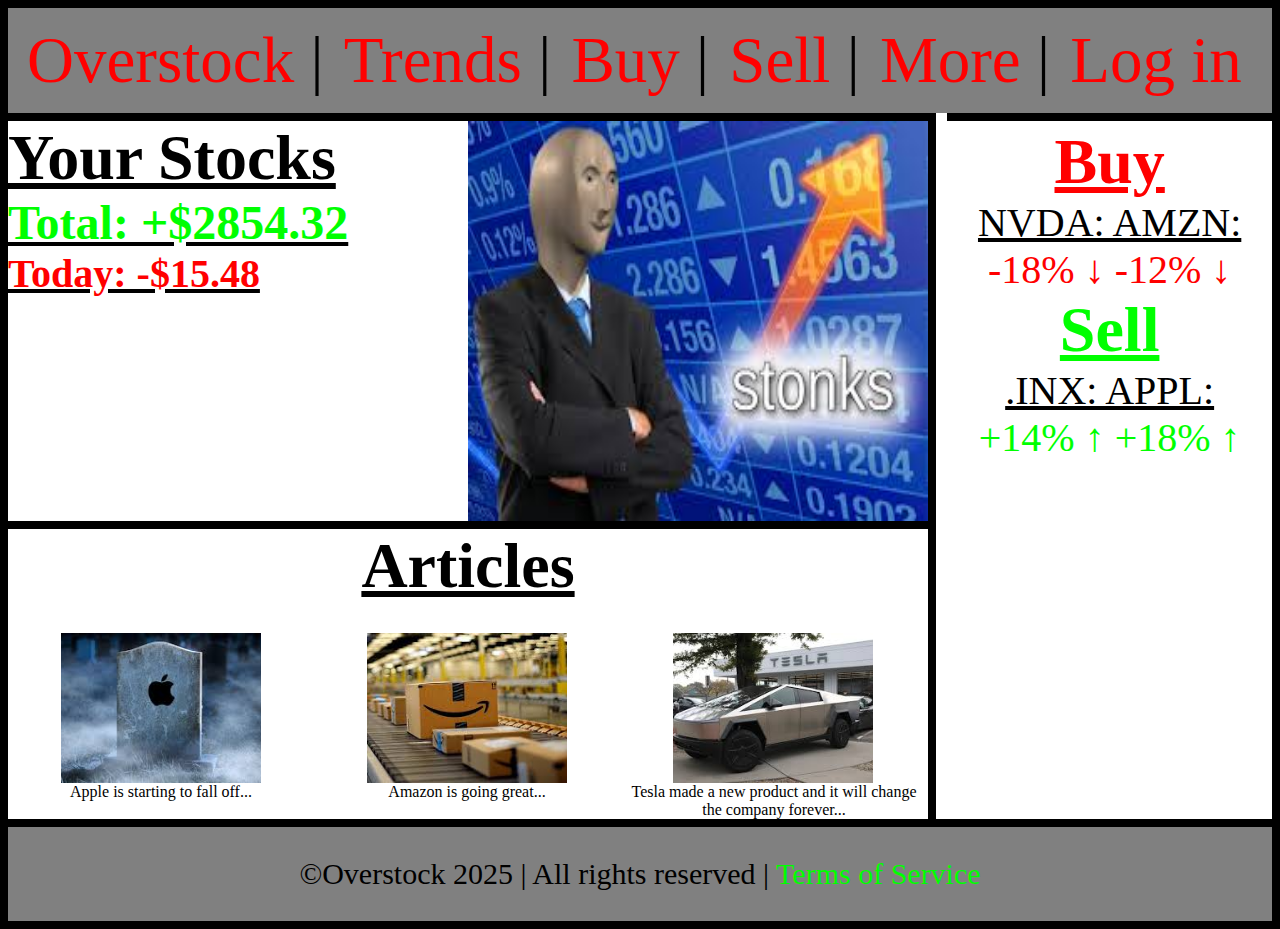
<file: Website Content/index.html>
<!DOCTYPE html>
<html lang="en">
    <body>
       <head>
         <!-- Carson Huff 27 -->
            <title>Overstock</title>
            <link rel="stylesheet" href="styles.css">
            <meta charset="utf-8">
            <script src="http://html5shiv.googlecode.com/svn/trunk/html5.js"></script>
       </head> 
       <header>
            <div class="nav">
               <nav>
                  <p><a href=index.html>Overstock</a></p>
                  <p class="border">|</p>
                  <p><a href=trends.html>Trends</a></p>
                  <p class="border">|</p>
                  <p><a href=buy.html>Buy</a></p>
                  <p class="border">|</p>
                  <p><a href=sell.html>Sell</a></p>
                  <p class="border">|</p>
                  <p><a href =more.html>More</a></p>
                  <p class="border">|</p>
                  <p><a href=log.html>Log in</a></p>
               </nav>
       </header>
       <aside>
         <h1 class="buy">Buy</h1>
         <p class="company">NVDA: AMZN:</p><p class="buylist">-18% &#8595; -12% &#8595;</p>
         <h1 class="sell">Sell</h1>
         <p class="company">.INX: APPL:</p><p class="selllist">+14% &#8593; +18% &#8593;</p>
      </aside>
       <div class="personal">
          <figure><h1 class="bold">Your Stocks</p><figcaption><p class="green"> Total: +$2854.32</p></figcaption><figcaption><p class="smallred">Today: -$15.48</p></figcaption></figure>
          <img class="stocks" src="images/Stonks.jpg">
       </div>
       <div class="articles">
         <h1 class="center">Articles</h1>
       </div>
       <div class="blogs">
         <a href="https://www.macworld.com/article/2537755/apple-has-discontinued-these-products-in-2024.html" target="_blank"><figure><img src="images/apple.jpg"></a><figcaption>Apple is starting to fall off...</figcaption></figure>
         <a href="https://www.thestreet.com/amazon/stock/amazon-stock-should-you-buy-in-november" target="_blank"><figure><img src="images/amazon.jpg"></a><figcaption>Amazon is going great...</figcaption></figure>
         <a href="https://www.npr.org/2025/02/24/nx-s1-5305269/tesla-state-department-elon-musk-trump" target="_blank"><figure><img src="images/tesla.jpg"></a><figcaption>Tesla made a new product and it will change the company forever...</figcaption></figure>
       </div>
       <footer>
         <p>&copy;Overstock 2025 | All rights reserved | <a href="https://en.wikipedia.org/wiki/Terms_of_service" target="_blank">Terms of Service</a></p>
       </footer>
    </body>
</html>
</file>
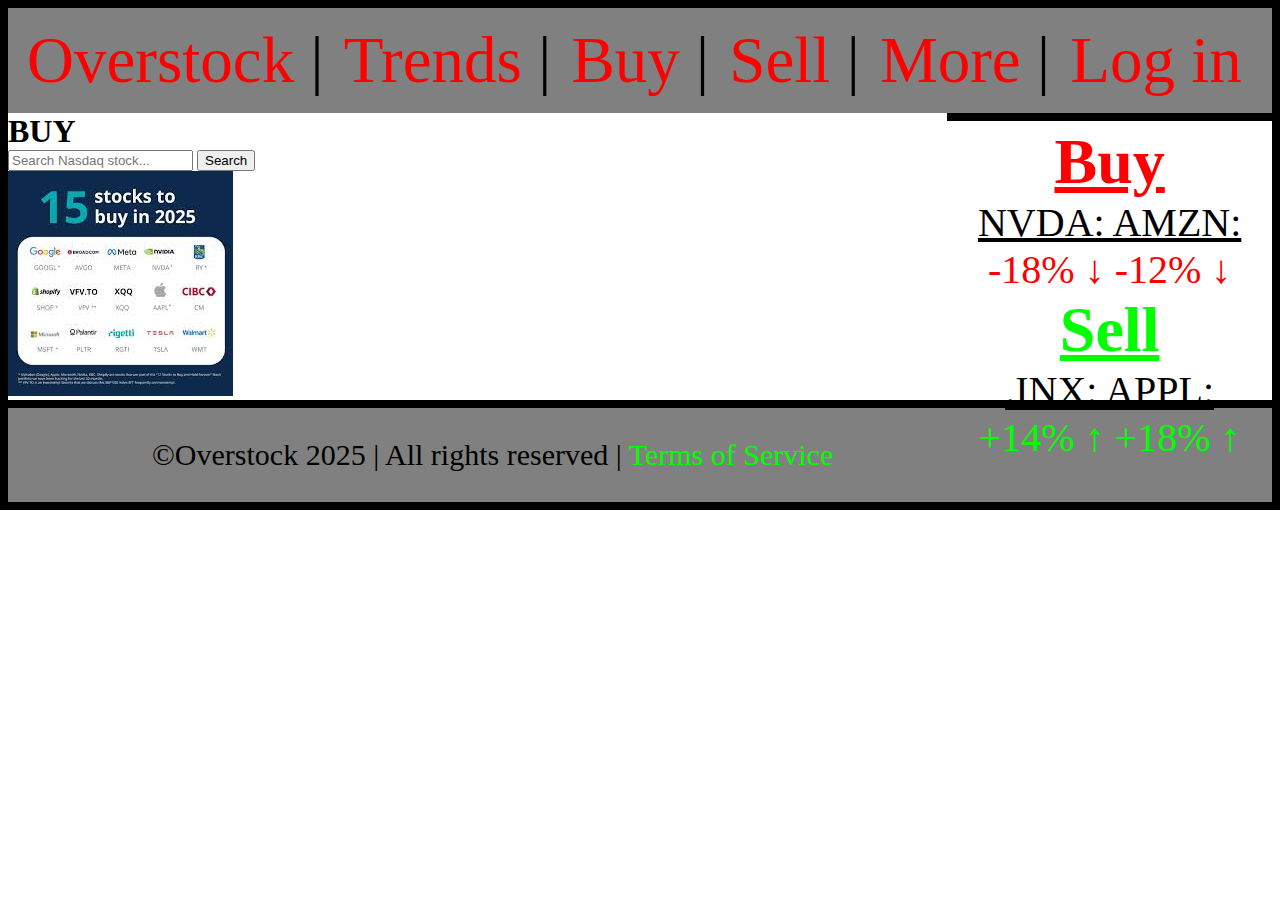
<file: Website Content/buy.html>
<!DOCTYPE html>
<html>
<body>
    <head>
        <title>Overstock | Buy</title>
        <link rel="stylesheet" href="styles.css">
        <meta charset="utf-8">
        <script src="scrpit.js"></script>
   </head> 
   <header>
        <div class="nav">
           <nav>
              <p><a href=index.html>Overstock</a></p>
              <p class="border">|</p>
              <p><a href=trends.html>Trends</a></p>
              <p class="border">|</p>
              <p><a href=buy.html>Buy</a></p>
              <p class="border">|</p>
              <p><a href=sell.html>Sell</a></p>
              <p class="border">|</p>
              <p><a href =more.html>More</a></p>
              <p class="border">|</p>
              <p><a href=log.html>Log in</a></p>
           </nav>
   </header>
   <aside>
      <h1 class="buy">Buy</h1>
      <p class="company">NVDA: AMZN:</p><p class="buylist">-18% &#8595; -12% &#8595;</p>
      <h1 class="sell">Sell</h1>
      <p class="company">.INX: APPL:</p><p class="selllist">+14% &#8593; +18% &#8593;</p>
   </aside>
   <div class="buysearch">
   <h1>BUY</h1>
<div class="searchcontainer">
   <form action="https://www.nasdaq.com/market-activity/stocks" method="get" onsubmit="return redirectToNasdaq(event)" target="_blank">
     <input type="text" id="searchinput" placeholder="Search Nasdaq stock..." required />
     <button type="submit">Search</button>
   </form>
   </div>
   <img class="buysearch" src="images/reccomended.jpg">
   </div>
   <footer>
      <p>&copy;Overstock 2025 | All rights reserved | <a href="https://en.wikipedia.org/wiki/Terms_of_service" target="_blank">Terms of Service</a></p>
    </footer>
</body>
</html>
</file>
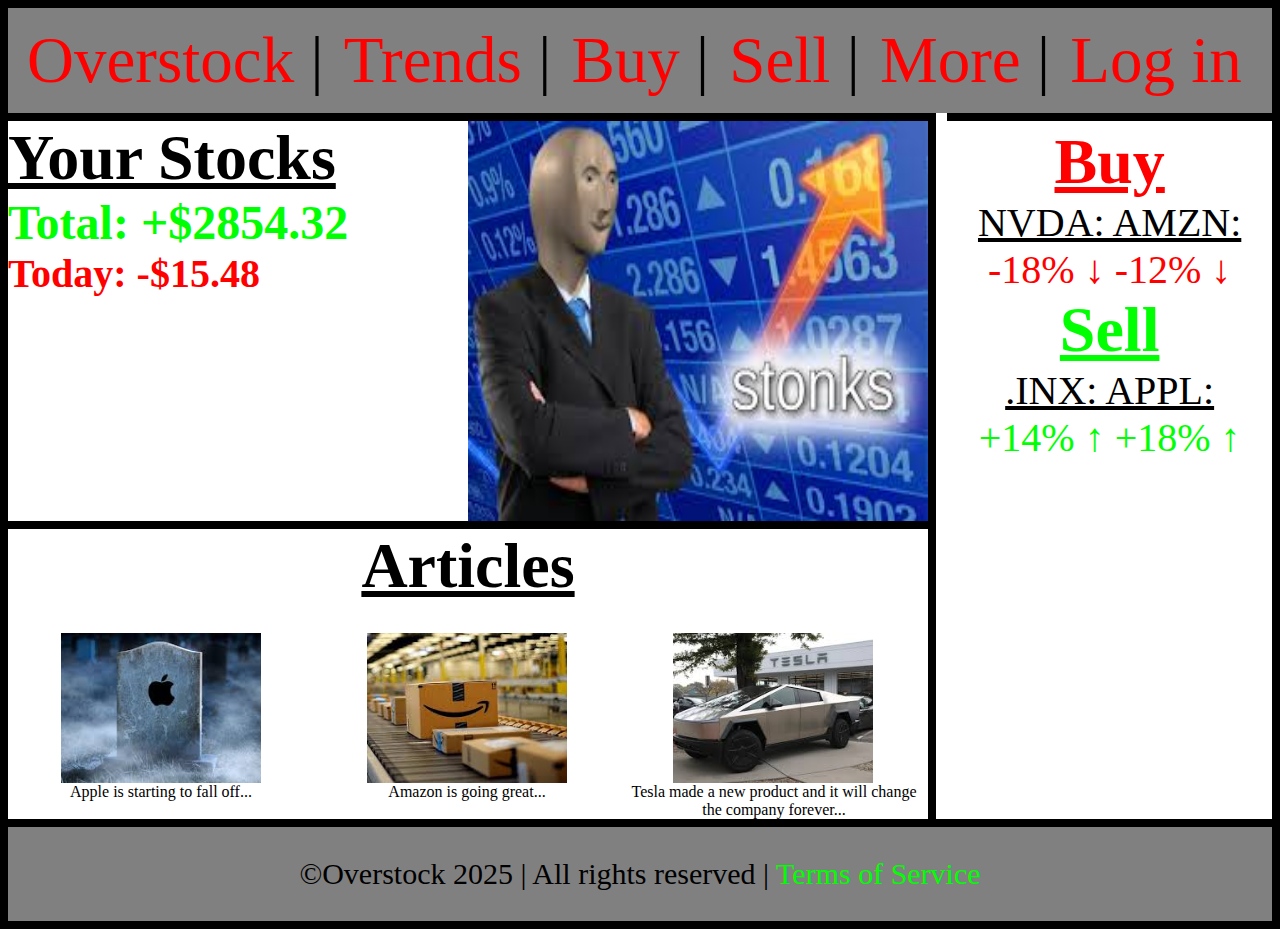
<file: Website Content/home.html>
<!DOCTYPE html>
<html lang="en">
    <body>
       <head>
            <title>Overstock</title>
            <link rel="stylesheet" href="styles.css">
            <meta charset="utf-8">
            <script src="http://html5shiv.googlecode.com/svn/trunk/html5.js"></script>
       </head> 
       <header>
            <div class="nav">
               <nav>
                  <p><a href=home.html>Overstock</a></p>
                  <p class="border">|</p>
                  <p><a href=trends.html>Trends</a></p>
                  <p class="border">|</p>
                  <p><a href=buy.html>Buy</a></p>
                  <p class="border">|</p>
                  <p><a href=sell.html>Sell</a></p>
                  <p class="border">|</p>
                  <p><a href =more.html>More</a></p>
                  <p class="border">|</p>
                  <p><a href=log.html>Log in</a></p>
               </nav>
       </header>
       <aside>
         <h1 class="buy">Buy</h1>
         <p class="company">NVDA: AMZN:</p><p class="buylist">-18% &#8595; -12% &#8595;</p>
         <h1 class="sell">Sell</h1>
         <p class="company">.INX: APPL:</p><p class="selllist">+14% &#8593; +18% &#8593;</p>
      </aside>
       <div class="personal">
          <figure><p class="bold">Your Stocks</p><figcaption><p class="green"> Total: +$2854.32</p></figcaption><figcaption><p class="smallred">Today: -$15.48</p></figcaption></figure>
          <img class="stocks" src="images/Stonks.jpg">
       </div>
       <div class="articles">
         <h1 class="center">Articles</h1>
       </div>
       <div class="blogs">
         <a href="https://www.macworld.com/article/2537755/apple-has-discontinued-these-products-in-2024.html" target="_blank"><figure><img src="images/apple.jpg"></a><figcaption>Apple is starting to fall off...</figcaption></figure>
         <a href="https://www.thestreet.com/amazon/stock/amazon-stock-should-you-buy-in-november" target="_blank"><figure><img src="images/amazon.jpg"></a><figcaption>Amazon is going great...</figcaption></figure>
         <a href="https://www.npr.org/2025/02/24/nx-s1-5305269/tesla-state-department-elon-musk-trump" target="_blank"><figure><img src="images/tesla.jpg"></a><figcaption>Tesla made a new product and it will change the company forever...</figcaption></figure>
       </div>
       <footer>
         <p>&copy;Overstock 2025 | All rights reserved | <a href="https://en.wikipedia.org/wiki/Terms_of_service" target="_blank">Terms of Service</a></p>
       </footer>
    </body>
</html>
</file>
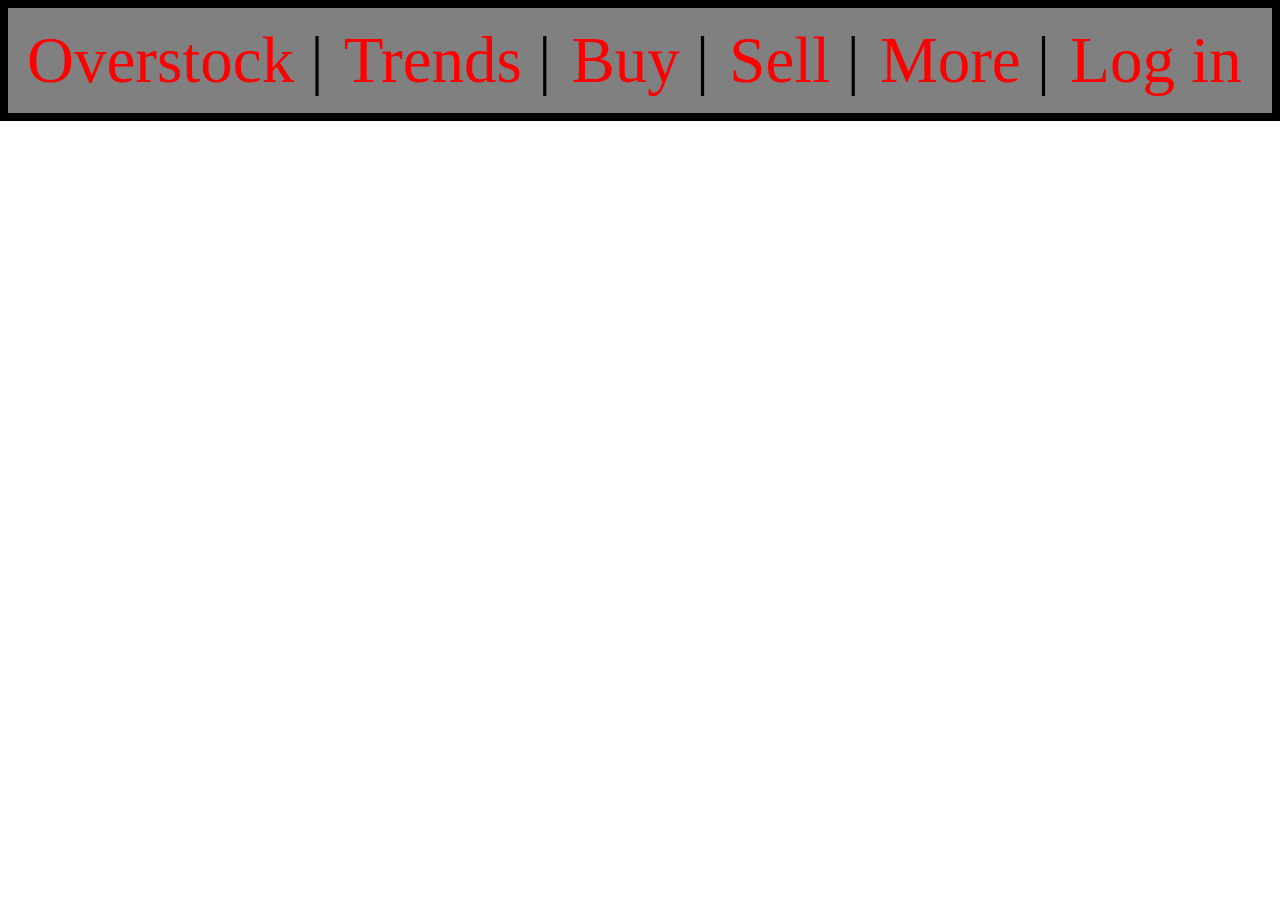
<file: Website Content/log.html>
<!DOCTYPE html>
<html>
<body>
    <head>
        <title>Overstock | Log In</title>
        <link rel="stylesheet" href="styles.css">
        <meta charset="utf-8">
        <script src="http://html5shiv.googlecode.com/svn/trunk/html5.js"></script>
   </head> 
   <header>
        <div class="nav">
           <nav>
              <p><a href=home.html>Overstock</a></p>
              <p class="border">|</p>
              <p><a href=trends.html>Trends</a></p>
              <p class="border">|</p>
              <p><a href=buy.html>Buy</a></p>
              <p class="border">|</p>
              <p><a href=sell.html>Sell</a></p>
              <p class="border">|</p>
              <p><a href =more.html>More</a></p>
              <p class="border">|</p>
              <p><a href=log.html>Log in</a></p>
           </nav>
   </header>
</body>
</html>
</file>
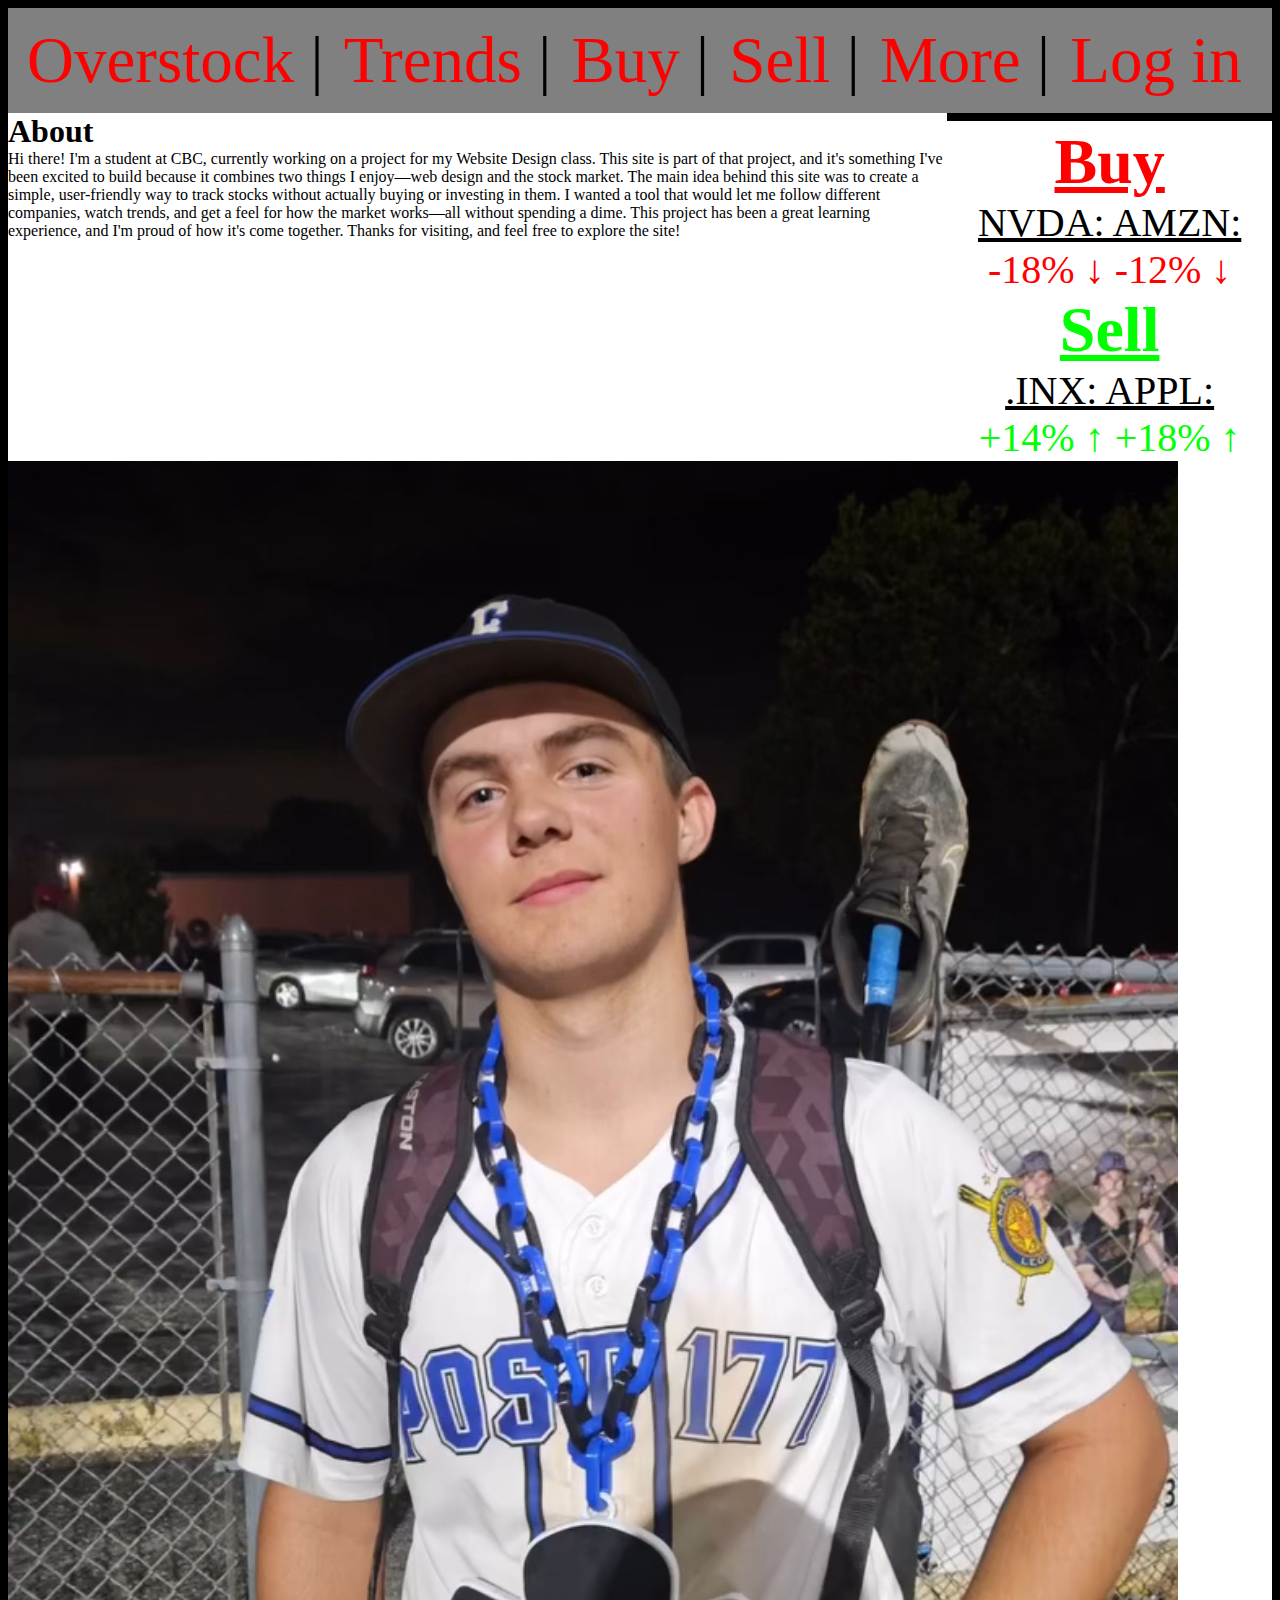
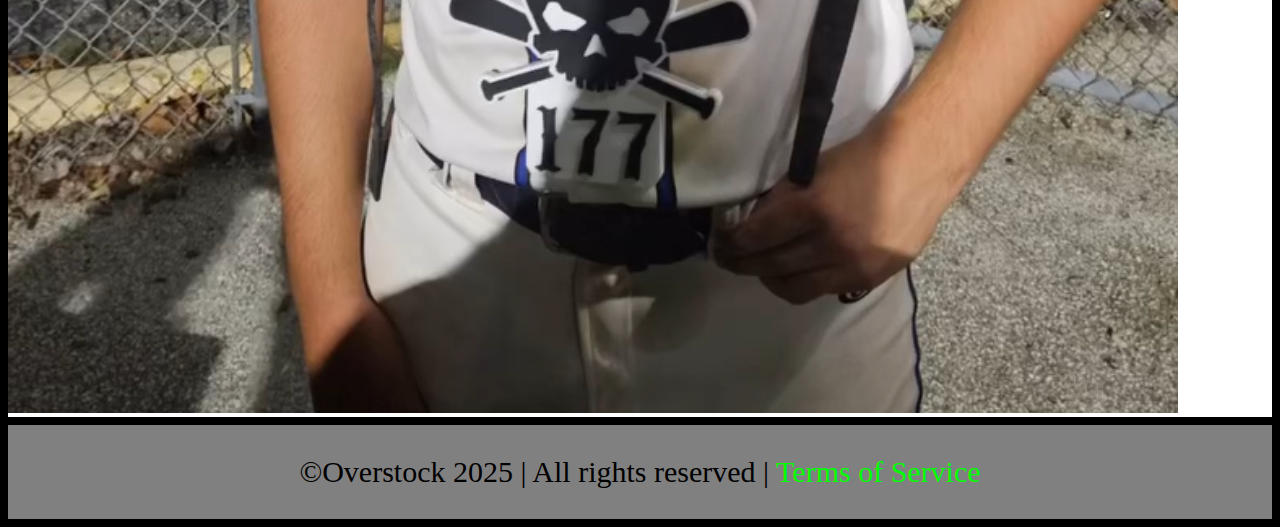
<file: Website Content/more.html>
<!DOCTYPE html>
<html>
<body>
    <head>
        <title>Overstock | More</title>
        <link rel="stylesheet" href="styles.css">
        <meta charset="utf-8">
        <script src="http://html5shiv.googlecode.com/svn/trunk/html5.js"></script>
   </head> 
   <header>
        <div class="nav">
           <nav>
              <p><a href=home.html>Overstock</a></p>
              <p class="border">|</p>
              <p><a href=trends.html>Trends</a></p>
              <p class="border">|</p>
              <p><a href=buy.html>Buy</a></p>
              <p class="border">|</p>
              <p><a href=sell.html>Sell</a></p>
              <p class="border">|</p>
              <p><a href =more.html>More</a></p>
              <p class="border">|</p>
              <p><a href=log.html>Log in</a></p>
           </nav>
   </header>
   <aside>
      <h1 class="buy">Buy</h1>
      <p class="company">NVDA: AMZN:</p><p class="buylist">-18% &#8595; -12% &#8595;</p>
      <h1 class="sell">Sell</h1>
      <p class="company">.INX: APPL:</p><p class="selllist">+14% &#8593; +18% &#8593;</p>
   </aside>
   <div class="about">
   <h1 class="">About</h1>
   <p class="">Hi there! I'm a student at CBC, currently working on a project for my Website Design class. This site is part of that project, and it's something I've been excited to build because it combines two things I enjoy—web design and the stock market. The main idea behind this site was to create a simple, user-friendly way to track stocks without actually buying or investing in them. I wanted a tool that would let me follow different companies, watch trends, and get a feel for how the market works—all without spending a dime. This project has been a great learning experience, and I'm proud of how it's come together. Thanks for visiting, and feel free to explore the site!</p>
   <img class="me" src="images/me.jpeg">
   </div>
   <footer>
      <p>&copy;Overstock 2025 | All rights reserved | <a href="https://en.wikipedia.org/wiki/Terms_of_service" target="_blank">Terms of Service</a></p>
    </footer>
</body>
</html>
</file>
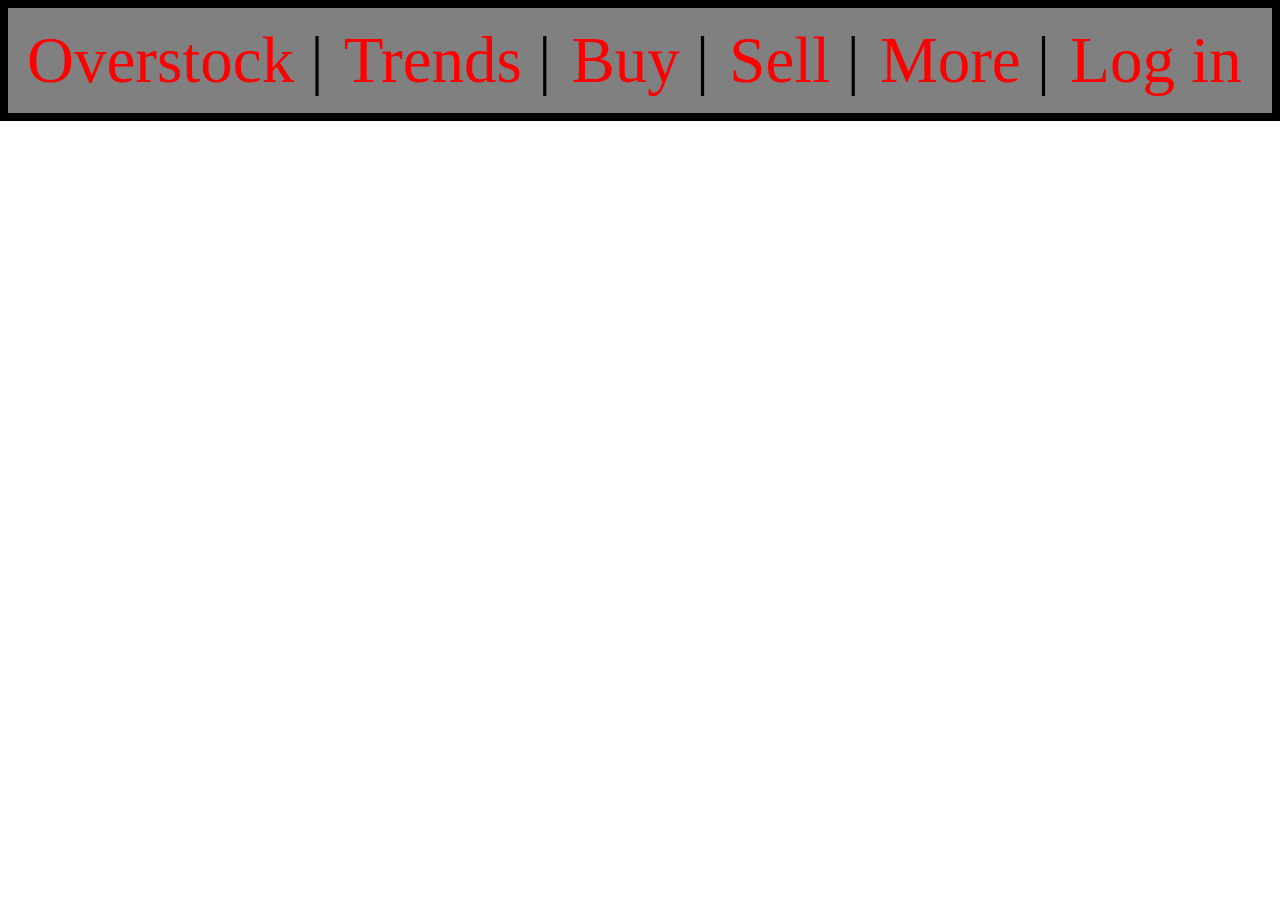
<file: Website Content/sell.html>
<!DOCTYPE html>
<html>
<body>
    <head>
        <title>Overstock | Sell</title>
        <link rel="stylesheet" href="styles.css">
        <meta charset="utf-8">
        <script src="http://html5shiv.googlecode.com/svn/trunk/html5.js"></script>
   </head> 
   <header>
        <div class="nav">
           <nav>
              <p><a href=home.html>Overstock</a></p>
              <p class="border">|</p>
              <p><a href=trends.html>Trends</a></p>
              <p class="border">|</p>
              <p><a href=buy.html>Buy</a></p>
              <p class="border">|</p>
              <p><a href=sell.html>Sell</a></p>
              <p class="border">|</p>
              <p><a href =more.html>More</a></p>
              <p class="border">|</p>
              <p><a href=log.html>Log in</a></p>
           </nav>
   </header>
</body>
</html>
</file>
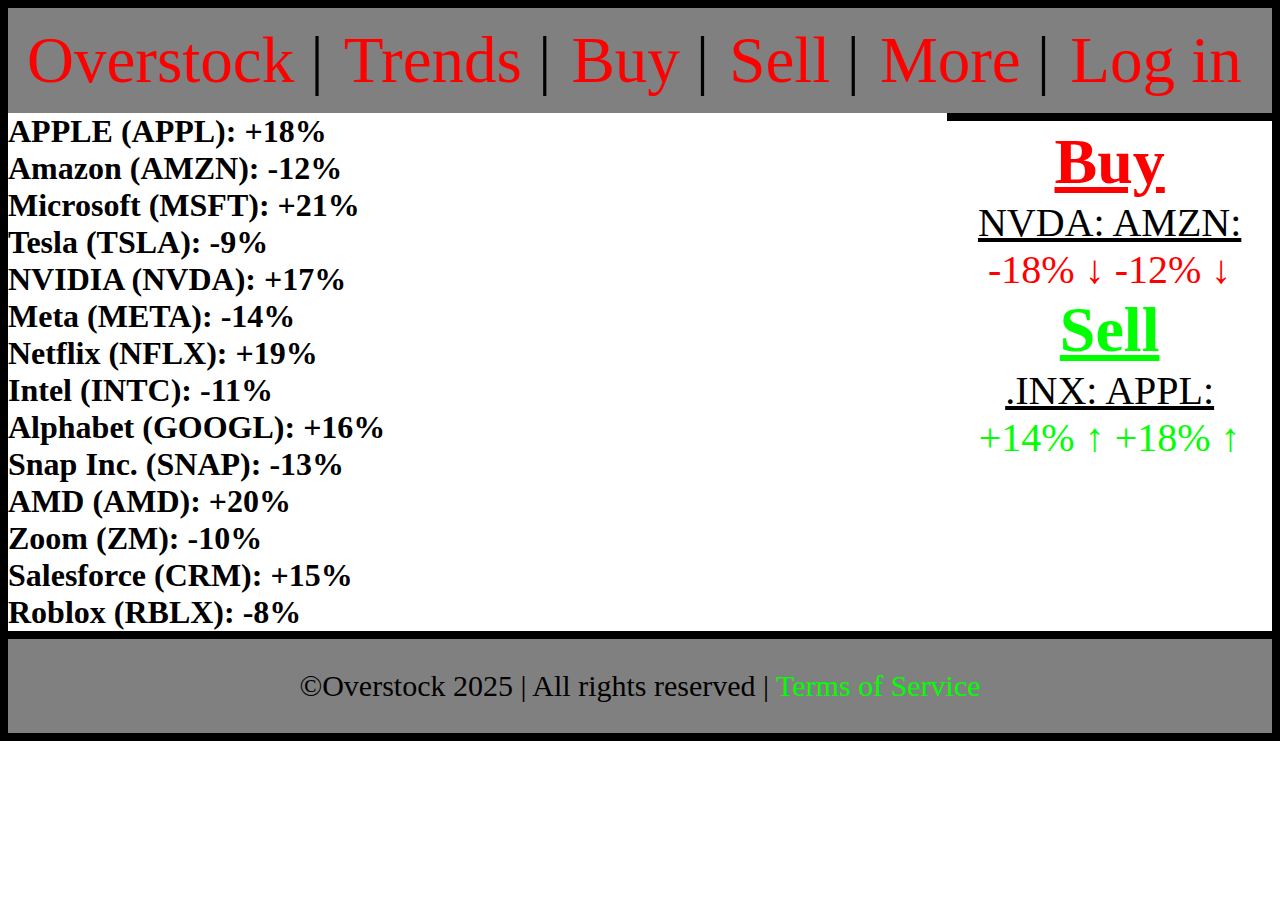
<file: Website Content/trends.html>
<!DOCTYPE html>
<html>
    <body>
        <head>
            <title>Overstock | Trends</title>
            <link rel="stylesheet" href="styles.css">
            <meta charset="utf-8">
            <script src="http://html5shiv.googlecode.com/svn/trunk/html5.js"></script>
       </head> 
       <header>
            <div class="nav">
               <nav>
                  <p><a href=home.html>Overstock</a></p>
                  <p class="border">|</p>
                  <p><a href=trends.html>Trends</a></p>
                  <p class="border">|</p>
                  <p><a href=buy.html>Buy</a></p>
                  <p class="border">|</p>
                  <p><a href=sell.html>Sell</a></p>
                  <p class="border">|</p>
                  <p><a href =more.html>More</a></p>
                  <p class="border">|</p>
                  <p><a href=log.html>Log in</a></p>
               </nav>
       </header>
       <aside>
        <h1 class="buy">Buy</h1>
        <p class="company">NVDA: AMZN:</p><p class="buylist">-18% &#8595; -12% &#8595;</p>
        <h1 class="sell">Sell</h1>
        <p class="company">.INX: APPL:</p><p class="selllist">+14% &#8593; +18% &#8593;</p>
       </aside>
    <div class="trending">
        <h1 class="positive"> APPLE (APPL): +18%</h1>
        <h1 class="negative">Amazon (AMZN): -12%</h1>
        <h1 class="positive">Microsoft (MSFT): +21%</h1>
        <h1 class="negative">Tesla (TSLA): -9%</h1>
        <h1 class="positive">NVIDIA (NVDA): +17%</h1>
        <h1 class="negative">Meta (META): -14%</h1>
        <h1 class="positive">Netflix (NFLX): +19%</h1>
        <h1 class="negative">Intel (INTC): -11%</h1>
        <h1 class="positive">Alphabet (GOOGL): +16%</h1>
        <h1 class="negative">Snap Inc. (SNAP): -13%</h1>
        <h1 class="positive">AMD (AMD): +20%</h1>
        <h1 class="negative">Zoom (ZM): -10%</h1>
        <h1 class="positive">Salesforce (CRM): +15%</h1>
        <h1 class="negative">Roblox (RBLX): -8%</h1>
    </div>
       <footer>
        <p>&copy;Overstock 2025 | All rights reserved | <a href="https://en.wikipedia.org/wiki/Terms_of_service" target="_blank">Terms of Service</a></p>
      </footer>
    </body>
</html>
</file>
<file: Website Content/styles.css>
/*
    Overstock
    Filename: styles.css
    Author: Carson Huff
    Date: March 6 2025
*/
/* reset styles */
html {
    font-size: 16;
}
a, article, body, div, figcaption, figure, footer, header, h1, h2, h3, img, nav, p, hgroup {
    border: 0;
    padding: 0;
    margin: 0;
}
/* body */
body {
    background-color: #fff;
    border: 8px solid #000000;
    height: auto;
}
div.nav {
    
    align-items: center;
}
.nav {
    font-size: 65px;
    text-align: center;
    display: flex;
    background-color: #808080;
    padding: 15px;
}
.nav a {
    text-decoration: none;
    color: #ff0000;
    /* border: 4px solid #000; */
    /* border-bottom: 4px solid #000; */
    padding: 0px;
    margin-left: 4px;
    /* margin-top: 4px; */
    width: 100%;
    flex-flow: row;
    display:inline;
}
nav p {
    display: inline-block;
}
nav a:hover {
    color: #00ff00;
}
/* main content */
.personal {
    border-right: 8px solid #000;
    width: 920px;
    height: 400px;
    border-bottom: 8px solid #000;
    display: flex;
    flex-flow: row;
    width: 920px;
    justify-content: space-between;
    border-top: 8px solid #000;
}

div img.stocks {
    width: 50%;
    float: right;

}
.bold {
    font-weight: bold;
    text-decoration: underline;
    font-size: 64px;
}
.green {
    color: #00ff00;
    font-size: 48px;
    font-weight: bold;
}
.smallred {
    color: #ff0000;
    font-size: 40px;
    font-weight: bold;
}
aside {
    width: 25.689%;
  float: right;
  padding-top: 4px;
  border-top: 8px solid #000;
}
.buy {
    text-align: center;
    font-weight: bold;
    text-decoration: underline;
    color: #ff0000;
    font-size: 64px;
}
.buylist {
    text-align: center;
    font-size: 40px;
    color: #ff0000;
}
.company {
    text-align: center;
    text-decoration: underline;
    font-size: 40px;
}
.sell {
    text-align: center;
    font-weight: bold;
    text-decoration: underline;
    color: #00ff00;
    font-size: 64px;
}
.selllist {
    text-align: center;
    font-size: 40px;
    color: #00ff00;
}
div.articles {
    border-right: 8px solid #000;
    width: 920px;
    font-size: 32px;
}
.center {
    font-weight: bold;
    text-align: center;
    text-decoration: underline;
}
div.blogs {
    display: flex;
    flex-flow: row;
    width: 920px;
    justify-content: space-between;
    border-right: 8px solid #000;
    text-align: center;
    font-size: 16px;
}
div.blogs img {
    flex-flow: row;
    display: flex;
    width:  200px;
    height: 150px;
    justify-content: space-between;
    object-fit: cover;
    margin-right: 53px;
    margin-left: 53px;
    margin-top: 30px;
}
footer {
    border-top: 8px solid #000;
    text-align: center;
    padding: 30px;
    font-size: 30px;
    background-color: #808080;
}
footer a {
    color: #00ff00;
    text-decoration: none;
}
footer a:hover {
    color: #ff0000;
}
</file>
